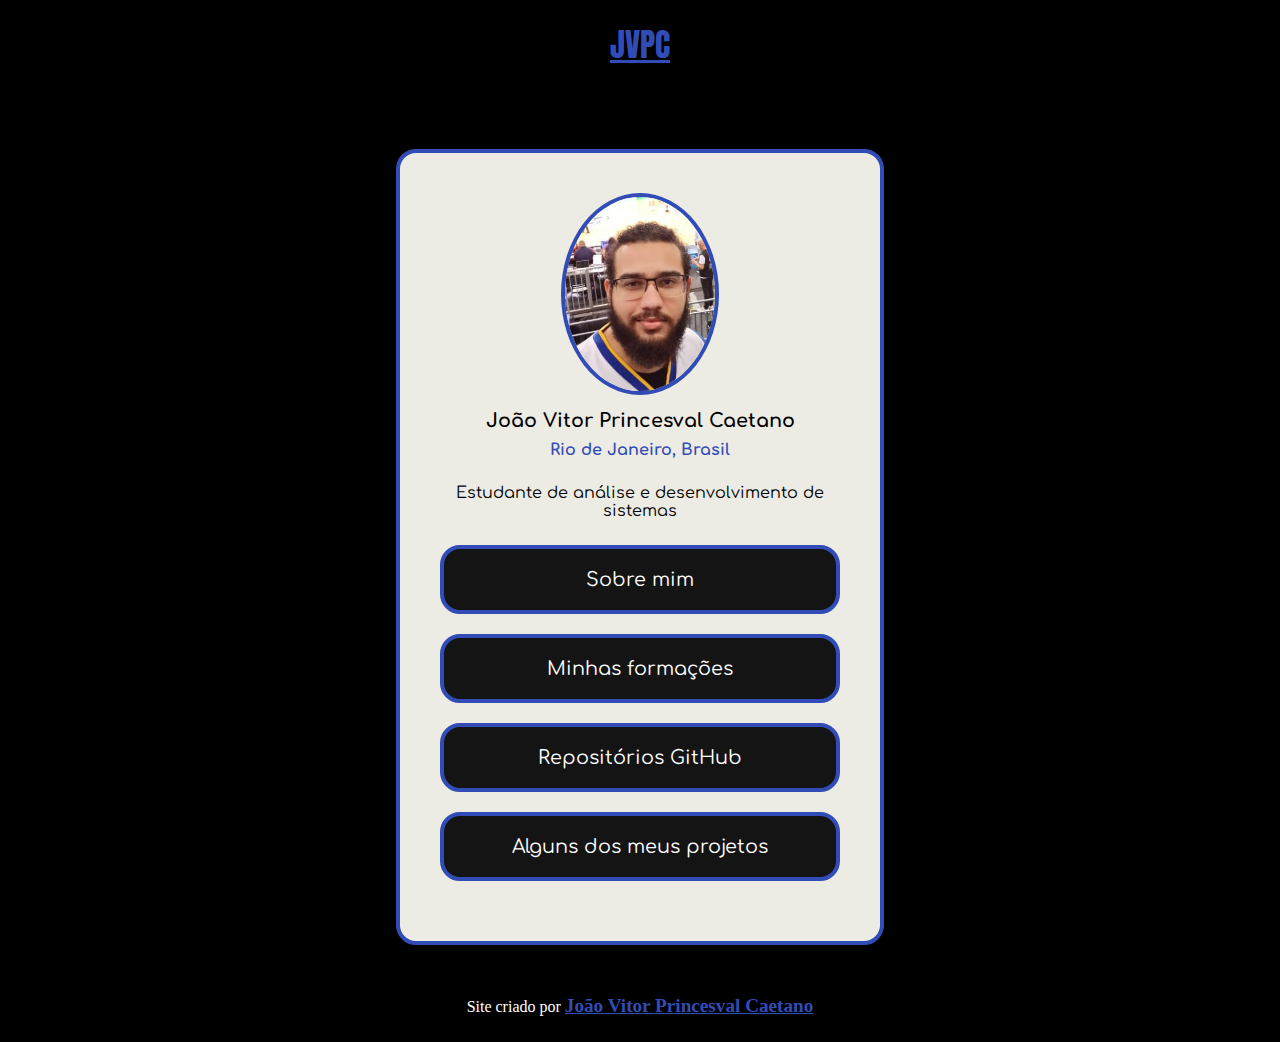
<file: index.html>
<!DOCTYPE html>
<html lang="pt-br">
<head>
    <meta charset="UTF-8">
    <meta name="viewport" content="width=device-width, initial-scale=1.0">
    <title>Portifólio João Vitor Princesval Caetano</title>
    <link rel="shortcut icon" href="favcon/favicon.ico" type="image/x-icon">
    <link rel="stylesheet" href="estilos/style.css">
    <link rel="stylesheet" href="estilos/responsivo.css">
</head>
<body>
    <!-- Dividir o body em header/main/footer para melhor organização do site -->
    <header>
        <nav class="logo">
            <a href="https://github.com/Princesval" target="_blank">JVPC</a>
        </nav>
    </header>
    <main>
        <div>
            <img src="imagens/foto-perfil-1.jpg" alt="">
        </div>
        <h1>João Vitor Princesval Caetano</h1>
        <p id="local">Rio de Janeiro, Brasil </p>
        <p>Estudante de análise e desenvolvimento de sistemas
        </p>
        <nav>
            <!-- Nav para criar os menus e navegar entre a páginas do site sem utilizar o botão de voltar do navegador -->
            <!-- Target=black no repositório github para ele abrir em outra página -->
            <div class="menu">
                <a href="sobremim.html">Sobre mim</a>

                <a href="formacoes.html">Minhas formações</a>

                <a href="https://github.com/Princesval?tab=repositories" target="_blank">Repositórios GitHub</a>

                <a href="projetos.html">Alguns dos meus projetos</a>
            </div>
        </nav>
    </main>
    <footer>
        <p>Site criado por <a href="https://github.com/Princesval" target="_blank">João Vitor Princesval Caetano</a></p>
    </footer>
</body>
</html>
</file>
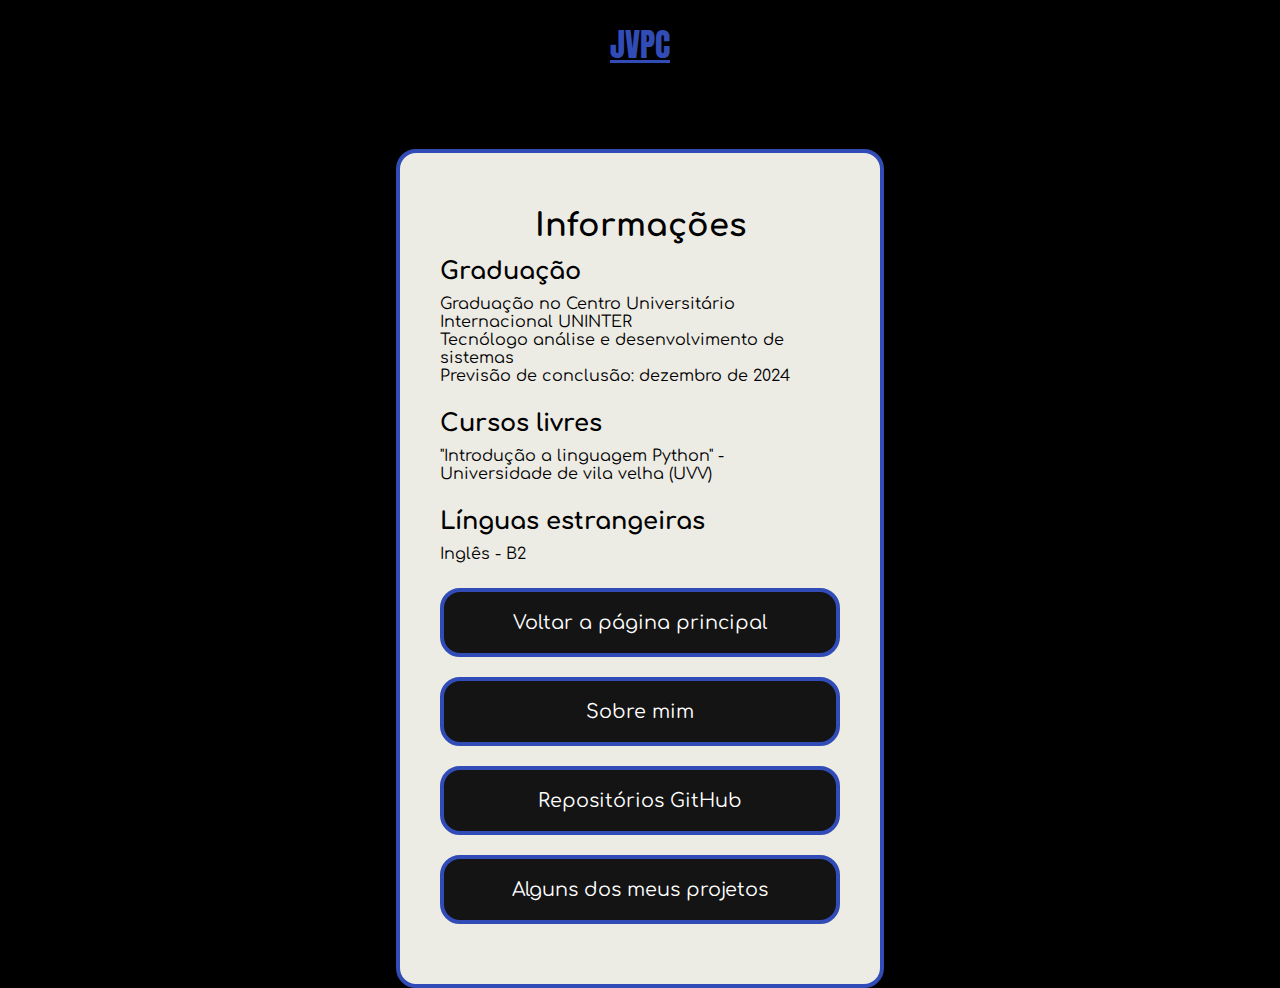
<file: formacoes.html>
<!DOCTYPE html>
<html lang="en">
<head>
    <meta charset="UTF-8">
    <meta name="viewport" content="width=device-width, initial-scale=1.0">
    <title>Formações</title>
    <link rel="shortcut icon" href="favcon/favicon.ico" type="image/x-icon">
    <link rel="stylesheet" href="estilos/style.css">
    <link rel="stylesheet" href="estilos/responsivo.css">
    <style>
        h1 {
            margin-bottom: 15px;
            font-size: 2em;
        }
        p {
            text-align: left;
        }
    </style>
</head>
<body>
    <header>
        <nav class="logo">
            <a href="https://github.com/Princesval" target="_blank">JVPC</a>
        </nav>
    </header>
    <main>
        <h1>Informações</h1>
        <h2>Graduação</h2>
        <p>Graduação no Centro Universitário Internacional UNINTER <br>Tecnólogo análise e desenvolvimento de sistemas <br>Previsão de conclusão: dezembro de 2024</p>
        <h2>Cursos livres</h2>
        <p>"Introdução a linguagem Python" - Universidade de vila velha (UVV)</p>
        <h2>Línguas estrangeiras</h2>
        <p>Inglês - B2 </p>

        <div class="menu">
            <nav>
                <a href="index.html">Voltar a página principal</a>
                <a href="sobremim.html">Sobre mim</a>
                <a href="https://github.com/Princesval?tab=repositories" target="_blank">Repositórios GitHub</a>
                <a href="projetos.html">Alguns dos meus projetos</a>
            </nav>
        </div>
    </main>
</body>
</html>
</file>
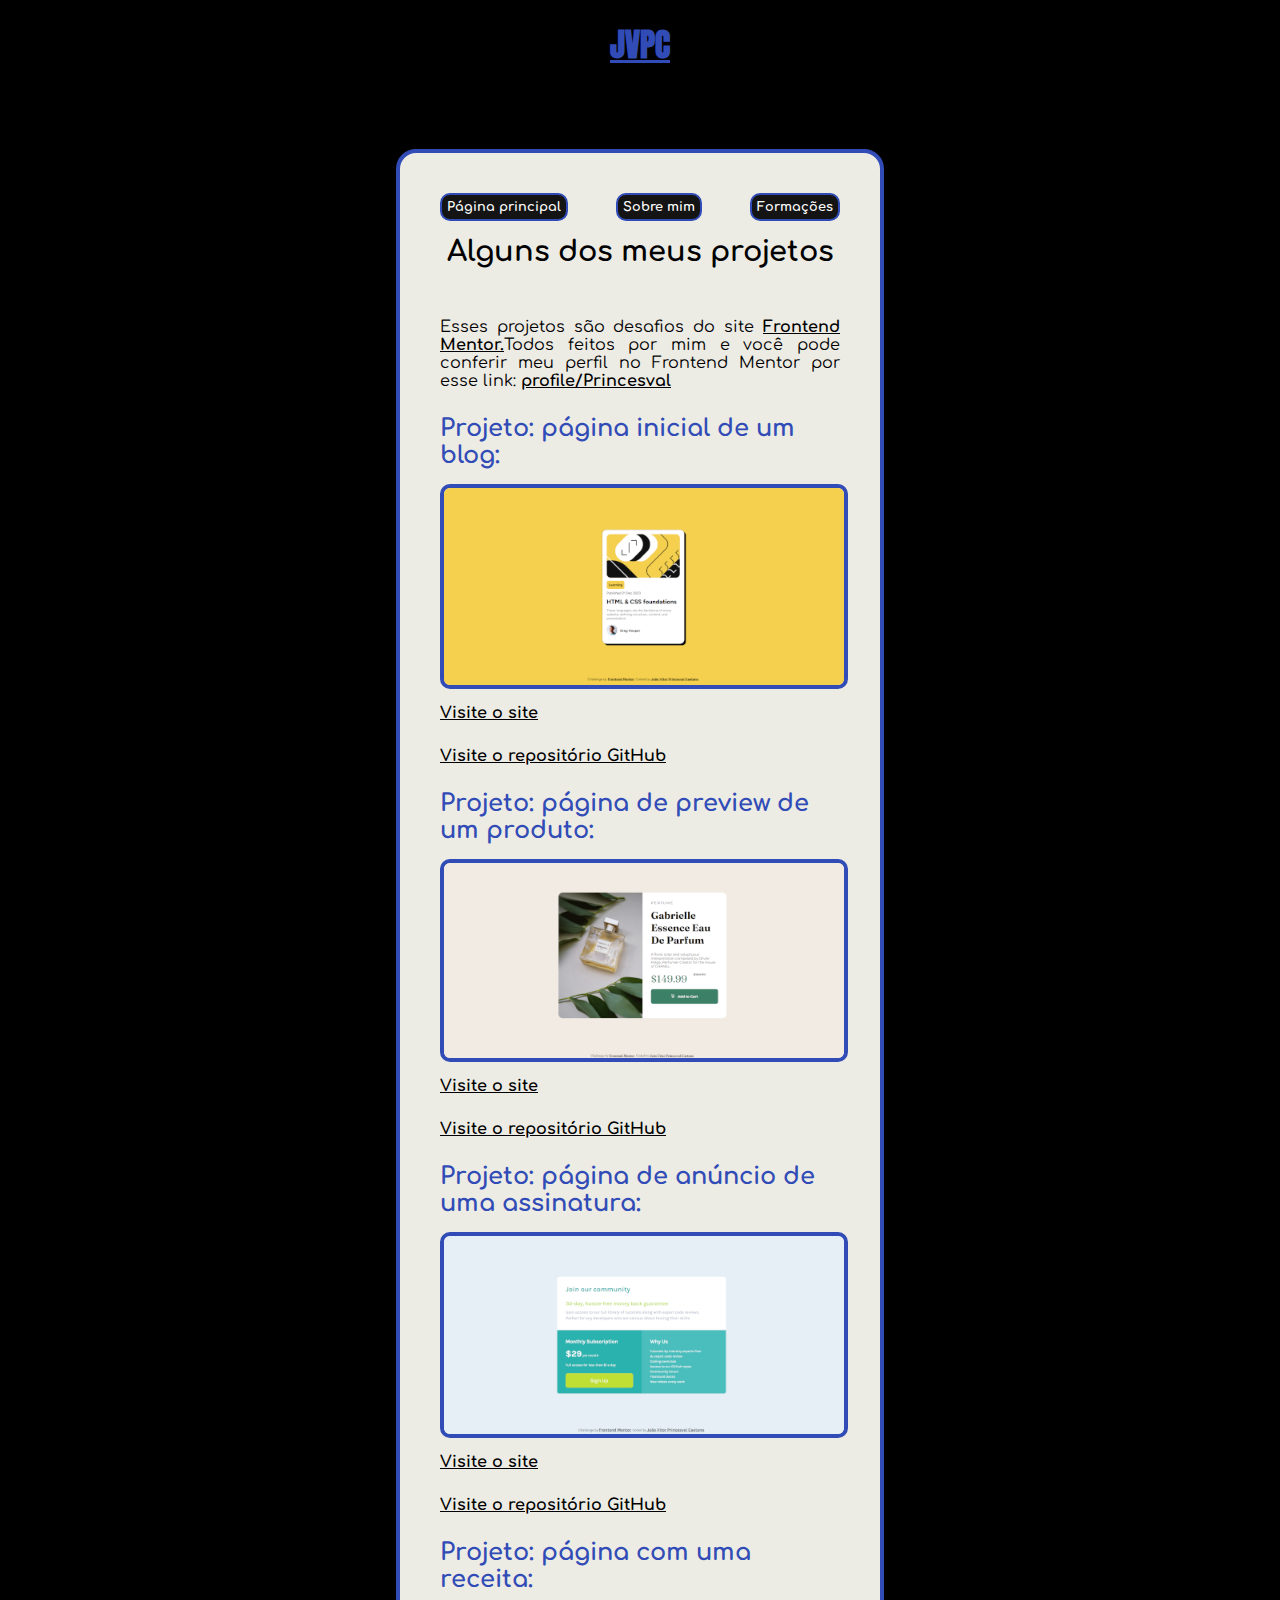
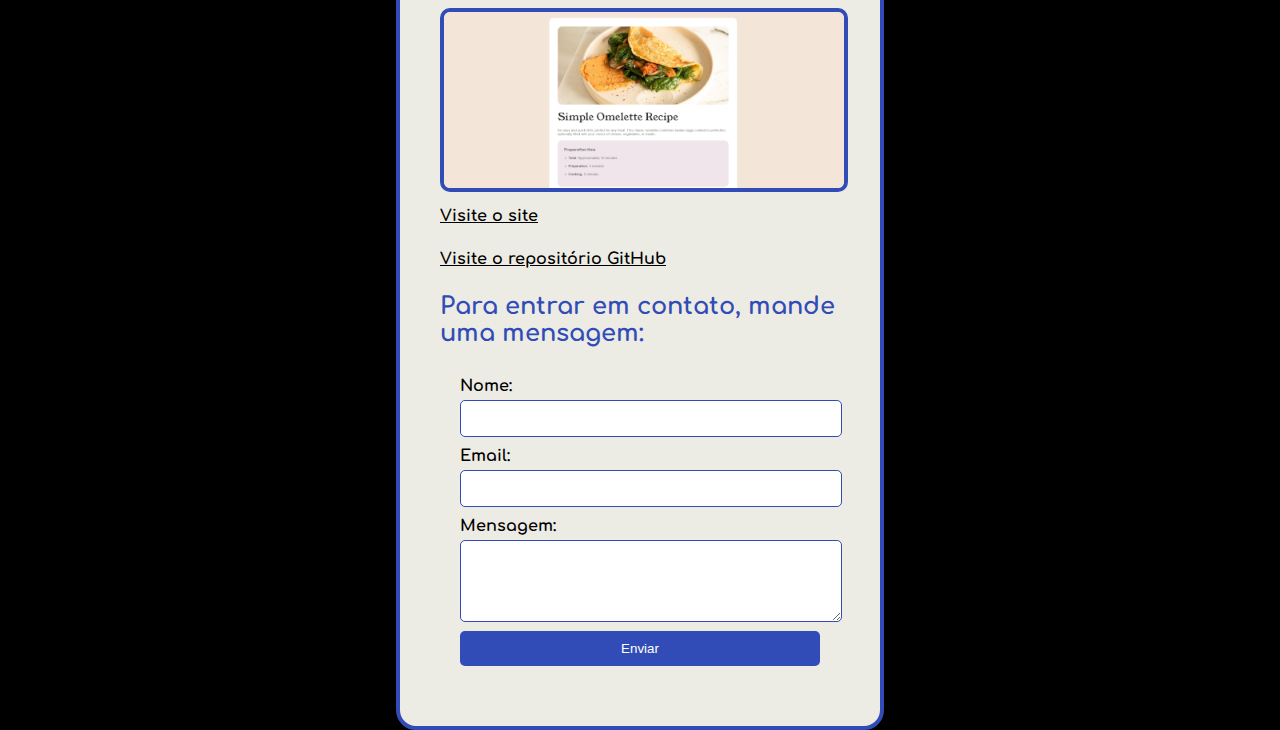
<file: projetos.html>
<!DOCTYPE html>
<html lang="en">
<head>
    <meta charset="UTF-8">
    <meta name="viewport" content="width=device-width, initial-scale=1.0">
    <title>Projetos</title>
    <link rel="shortcut icon" href="favcon/favicon.ico" type="image/x-icon">
    <link rel="stylesheet" href="estilos/style.css">
    <link rel="stylesheet" href="estilos/responsivo.css">
    <style>
        
        p {
            text-align: justify;
        }

        h1 {
            font-size: 1.8em;
            margin-bottom: 50px;
        }

        h2 {
            color: rgb(49, 76, 182);
            font-weight: bolder;
        }

        a {
            color: black;
            font-weight: bolder;
        }

        a.menus-voltar {
            text-decoration: none;
            border: 2px solid rgb(49, 76, 182);
            border-radius: 10px;
            font-size: 0.8em;
            padding: 5px;
            color: white;
            background-color: rgb(20, 20, 20);
        }
        a.menus-voltar:hover{
            background-color: rgb(49, 76, 182);
            transition: 0.6s;
        }

        .menus-projetos{
            display: flex;
            justify-content: space-between;
        }

        form {
            max-width: 400px;
            margin: auto;
            padding: 20px;
        }
        label {
            display: block;
            margin-top: 10px;
            font-weight: bold;
        }
        input, textarea {
            width: 100%;
            padding: 10px;
            margin-top: 5px;
            border: 1px solid rgb(49, 76, 182);
            border-radius: 5px;
        }
        input[type="submit"] {
            background-color: rgb(49, 76, 182);
            color: white;
            border: none;
            cursor: pointer;
        }

    </style>
</head>
<body>
    <header>
        <nav class="logo">
            <a href="https://github.com/Princesval" target="_blank">JVPC</a>
        </nav>
    </header>
    <main>
        <!-- O menu agora na parte de cima para o usário não ter que ir até um último projeto para navegar entre as páginas -->
        <div class="menus-projetos">
                <a class="menus-voltar" href="index.html">Página principal</a>
                <a class="menus-voltar" href="sobremim.html">Sobre mim</a>
                <a class="menus-voltar" href="formacoes.html">Formações</a>
        </div>
        <h1>Alguns dos meus projetos</h1>
        <p>Esses projetos são desafios do site <a href="https://www.frontendmentor.io/home" target="_blank">Frontend Mentor.</a>Todos feitos por mim e você pode conferir meu perfil no Frontend Mentor por esse link: <a href="https://www.frontendmentor.io/profile/Princesval" target="_blank">profile/Princesval</a></p>

        <!-- Todos os projetos seguindo a mesma linha de design e todos com links para o site e acesso ao repositório github para olhar todos os códigos -->
        <h2>Projeto: página inicial de um blog:</h2>
        <div class="conteiner-imagem"><img class="imagem-projeto" src="imagens/blog-image-r.png" alt="imagem de uma página inicial de um blog"></div>
        <p><a href="https://princesval.github.io/blog-preview-card/" target="_blank">Visite o site</a></p>
        <p><a href="https://github.com/Princesval/blog-preview-card" target="_blank">Visite o repositório GitHub</a></p>

        <h2>Projeto: página de preview de um produto:</h2>
        <div class="conteiner-imagem"><img class="imagem-projeto" src="imagens/produto-preco-image-r.png" alt="Imagem de um perfume sendo anunciado com o preço em promoção"></div>
        <p><a href="https://princesval.github.io/product-preview-card-component/" target="_blank">Visite o site</a></p>
        <p><a href="https://github.com/Princesval/product-preview-card-component" target="_blank">Visite o repositório GitHub</a></p>

        <h2>Projeto: página de anúncio de uma assinatura:</h2>
        <div class="conteiner-imagem"><img class="imagem-projeto" src="imagens/single-price-image-r.png" alt="imagem de anúncio para ingressar em uma comunidade"></div>
        <p><a href="https://princesval.github.io/single-price-grid-component-master/" target="_blank">Visite o site</a></p>
        <p><a href="https://github.com/Princesval/single-price-grid-component-master" target="_blank">Visite o repositório GitHub</a></p>

        <h2>Projeto: página com uma receita:</h2>
        <div class="conteiner-imagem"><img class="imagem-projeto" src="imagens/omelte-image-r.png" alt="imagem de um site com o passo a passo de uma receita de omelete"></div>
        <p><a href="https://princesval.github.io/recipe-page/" target="_blank">Visite o site</a></p>
        <p><a href="https://github.com/Princesval/recipe-page" target="_blank">Visite o repositório GitHub</a></p>

        <h2>Para entrar em contato, mande uma mensagem:</h2>
        <form>
            <label for="nome">Nome:</label>
            <input type="text" id="nome" name="nome" required>
    
            <label for="email">Email:</label>
            <input type="email" id="email" name="email" required>
    
            <label for="mensagem">Mensagem:</label>
            <textarea id="mensagem" name="mensagem" rows="4" required></textarea>
    
            <input type="submit" value="Enviar">
        </form>
    </main>
</body>
</html>
</file>
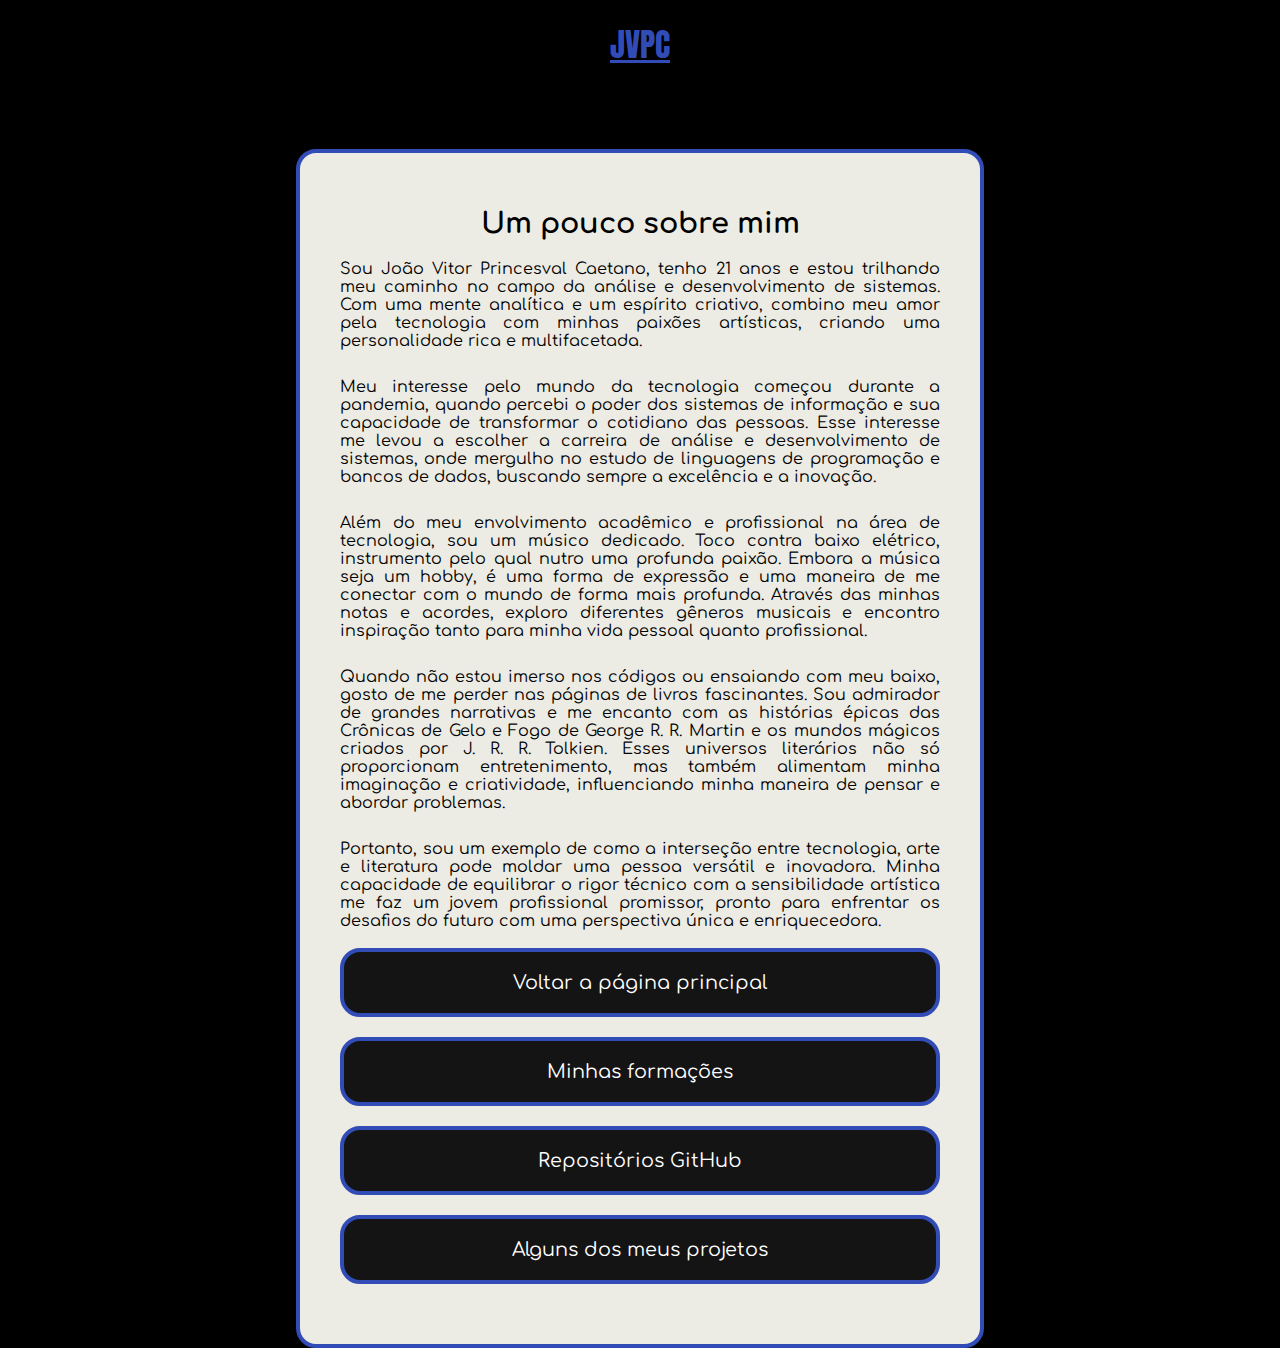
<file: sobremim.html>
<!DOCTYPE html>
<html lang="en">
<head>
    <meta charset="UTF-8">
    <meta name="viewport" content="width=device-width, initial-scale=1.0">
    <title>Sobre mim</title>
    <link rel="shortcut icon" href="favcon/favicon.ico" type="image/x-icon">
    <link rel="stylesheet" href="estilos/style.css">
    <link rel="stylesheet" href="estilos/responsivo.css">
    <style>
        h1 {
            font-size: 1.8em;
            margin-bottom: 20px;
        }
        p {
            text-align: justify;
            margin-bottom: 0px;
        }
        main {
            max-width: 600px;
        }
    </style>
</head>
<body>
    <header>
        <nav class="logo">
            <a href="https://github.com/Princesval" target="_blank">JVPC</a>
        </nav>
    </header>
    <main>
        <h1>Um pouco sobre mim</h1>
        <p>Sou João Vitor Princesval Caetano, tenho 21 anos e estou trilhando meu caminho no campo da análise e desenvolvimento de sistemas. Com uma mente analítica e um espírito criativo, combino meu amor pela tecnologia com minhas paixões artísticas, criando uma personalidade rica e multifacetada.</p>
        <br>
        <p>Meu interesse pelo mundo da tecnologia começou durante a pandemia, quando percebi o poder dos sistemas de informação e sua capacidade de transformar o cotidiano das pessoas. Esse interesse me levou a escolher a carreira de análise e desenvolvimento de sistemas, onde mergulho no estudo de linguagens de programação e bancos de dados, buscando sempre a excelência e a inovação.</p>
        <br>
        <p>Além do meu envolvimento acadêmico e profissional na área de tecnologia, sou um músico dedicado. Toco contra baixo elétrico, instrumento pelo qual nutro uma profunda paixão. Embora a música seja um hobby, é uma forma de expressão e uma maneira de me conectar com o mundo de forma mais profunda. Através das minhas notas e acordes, exploro diferentes gêneros musicais e encontro inspiração tanto para minha vida pessoal quanto profissional.</p>
        <br>
        <p>Quando não estou imerso nos códigos ou ensaiando com meu baixo, gosto de me perder nas páginas de livros fascinantes. Sou admirador de grandes narrativas e me encanto com as histórias épicas das Crônicas de Gelo e Fogo de George R. R. Martin e os mundos mágicos criados por J. R. R. Tolkien. Esses universos literários não só proporcionam entretenimento, mas também alimentam minha imaginação e criatividade, influenciando minha maneira de pensar e abordar problemas.</p>
        <br>
        <p>Portanto, sou um exemplo de como a interseção entre tecnologia, arte e literatura pode moldar uma pessoa versátil e inovadora. Minha capacidade de equilibrar o rigor técnico com a sensibilidade artística me faz um jovem profissional promissor, pronto para enfrentar os desafios do futuro com uma perspectiva única e enriquecedora.</p>
        <br>
        <div class="menu">
            <nav>
                <a href="index.html">Voltar a página principal</a>
                <a href="formacoes.html">Minhas formações</a>
                <a href="https://github.com/Princesval?tab=repositories" target="_blank">Repositórios GitHub</a>
                <a href="projetos.html">Alguns dos meus projetos</a>
            </nav>
    </main>
</body>
</html>
</file>
<file: estilos/style.css>
@import url('https://fonts.googleapis.com/css2?family=Anton&display=swap');
@import url('https://fonts.googleapis.com/css2?family=Comfortaa:wght@300..700&display=swap');
/* Fontes do google fonts */
/* reset da confugurações padrões */
*{
    margin: 0;
    padding: 0;
}

body {
    background-color: black;
}
/* Caso a navegador do usário não consiga carregar a fonte importada coloquei outras opções */
header {
    padding: 20px;
    text-align: center;
    font-size: 2em;
    font-family: 'Anton', Arial, Helvetica, sans-serif;
}

header > nav > a{
    color: rgb(49, 76, 182);
}
/* Apenas um efeito e o logo tmabém serve de link para o meu GitHub */
.logo:hover a {
    border: 1px solid white;
    border-radius: 10px;
    padding: 10px;
    background-color: rgb(236, 235, 228);
    transition: 0.6s;
}
/* Border radius de 50% para arredondar a foto de perfil */
img{
    min-width: 100px;
    max-width: 150px;
    justify-content: center;
    border-radius: 50%;
    margin: auto;
    display: block;
    border: 4px solid rgb(49, 76, 182);
}

main {
    background-color: rgb(236, 235, 228);
    max-width: 400px;
    margin: auto;
    padding: 40px;
    border-radius: 20px;
    margin-top: 60px;
    font-family: 'Comfortaa', Arial, Helvetica, sans-serif;
    border: 4px solid rgb(49, 76, 182);
}

h1 {
    font-size: 1.2em;
    text-align: center;
    margin-top: 15px;
    font-weight: bolder;
}

#local {
    text-align: center;
    color: rgb(49, 76, 182);
    font-weight: bold;
    margin-top: 10px;
}

p {
    text-align: center;
    margin-top: 10px;
    margin-bottom: 25px;
}
div.menu a{
    display: grid;
    padding: 20px;
    text-align: center;
    margin-bottom: 20px;
    border-radius: 20px;
    background-color: rgb(20, 20, 20);
    text-decoration: none;
    color: white;
    font-size: 1.2em;
    border: 4px solid rgb(49, 76, 182);
}
/* Os llinks para a navegação no site todos com hover e as páginas sempre seguem esse padrão */
div.menu a:hover {
    background-color: rgb(49, 76, 182);
    transition: 0.6s;
}

footer {
    margin-top: 50px;
    color: white;
}

footer a {
    color: rgb(49, 76, 182);
    font-size: 1.2em;
    font-weight: bolder;
}

.imagem-projeto {
    min-width: 200px;
    max-width: 400px;
    border-radius: 10px;
    margin-top: 15px;
    margin-bottom: 15px;
}
</file>
<file: estilos/responsivo.css>
@media(max-width: 400px) {
    .imagem-projeto {
        margin: auto;
        display: block;
        min-width: 180px;
        max-width: 250px;
        border-radius: 10px;
    }

    a.menus-voltar {
        font-size: 0.6em;
    }

    main {
        max-width: 350px;
        margin-right: 10px;
        margin-left: 10px;
    }

    .conteiner-imagem {
        display: block;
        margin: auto;
    }
}

@media(max-width: 325px) {
    .imagem-projeto {
        min-width: 180px;
        max-width: 200px;
        border-radius: 10px;
    }
    .conteiner-imagem {
        display: block;
        margin: auto;
    }
    a.menus-voltar {
        font-size: 0.6em;
    }

    main {
        max-width: 300px;
    }
}

/* medias para reponsividade em dispositivos pequenos. Adicionando margem na main para ficar parecido com o design de desktop e diminuição de letras e imagens para adptar a telas pequenas */
</file>
